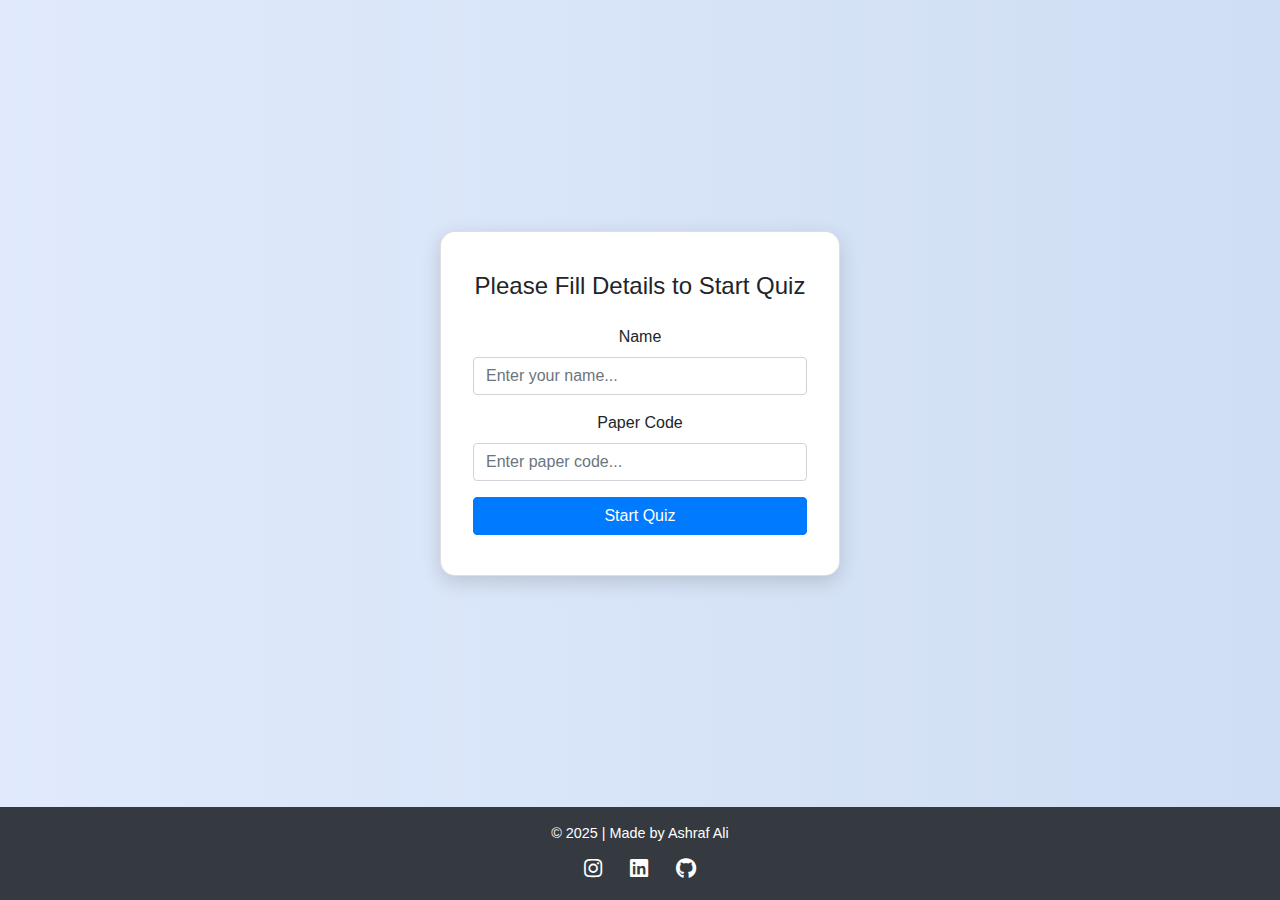
<file: index.html>
<!DOCTYPE html>
<html lang="en">
<head>
  <meta charset="UTF-8" />
  <meta name="viewport" content="width=device-width, initial-scale=1" />
  <title>HTML Quiz | Login</title>
  <link rel="icon" href="https://icons.veryicon.com/png/o/miscellaneous/icon-icon-of-ai-intelligent-dispensing/login-user-name-1.png" />
  
  <!-- Bootstrap -->
  <link rel="stylesheet" href="https://stackpath.bootstrapcdn.com/bootstrap/4.5.2/css/bootstrap.min.css" />
  
  <!-- Font Awesome -->
  <link rel="stylesheet" href="https://cdnjs.cloudflare.com/ajax/libs/font-awesome/5.15.4/css/all.min.css" />

  <style>
    body {
      margin: 0;
      padding: 0;
      background: linear-gradient(to right, #e0eafc, #cfdef3);
      font-family: 'Segoe UI', Tahoma, Geneva, Verdana, sans-serif;
      min-height: 100vh;
      display: flex;
      flex-direction: column;
    }

    .container-wrapper {
      flex: 1;
      display: flex;
      justify-content: center;
      align-items: center;
      padding: 1rem;
    }

    .card {
      background-color: #ffffff;
      padding: 2.5rem 2rem;
      border-radius: 15px;
      box-shadow: 0 6px 20px rgba(0, 0, 0, 0.15);
      width: 100%;
      max-width: 400px;
      animation: fadeIn 0.8s ease-in-out;
    }

    .form-group p {
      margin-top: 0.25rem;
      font-size: 0.875rem;
    }

    button {
      border-radius: 25px;
      font-weight: 500;
      transition: background-color 0.3s ease;
    }

    button:hover {
      background-color: #0056b3;
    }

    footer {
      text-align: center;
      padding: 1rem 0;
      background-color: #343a40;
      color: #ffffff;
      font-size: 0.9rem;
    }

    footer a {
      margin: 0 12px;
      color: #ffffff;
      font-size: 1.3rem;
      transition: color 0.3s ease;
    }

    footer a:hover {
      color: #00aced;
    }

    @keyframes fadeIn {
      from {
        opacity: 0;
        transform: translateY(20px);
      }
      to {
        opacity: 1;
        transform: translateY(0);
      }
    }
  </style>
</head>
<body>

  <div class="container-wrapper">
    <div class="card text-center">
      <h4 class="mb-4">Please Fill Details to Start Quiz</h4>
      <form>
        <div class="form-group text-center">
          <label for="username">Name</label>
          <input type="text" class="form-control" id="username" placeholder="Enter your name..." aria-describedby="namemsg" />
          <p id="namemsg" class="text-danger" role="alert"></p>
        </div>

        <div class="form-group text-center">
          <label for="papercode">Paper Code</label>
          <input type="text" class="form-control" id="papercode" placeholder="Enter paper code..." aria-describedby="papermsg" />
          <p id="papermsg" class="text-danger" role="alert"></p>
        </div>

        <button type="button" class="btn btn-primary btn-block">Start Quiz</button>
      </form>
    </div>
  </div>

  <footer>
    <p class="mb-2">&copy; 2025 | Made by Ashraf Ali</p>
    <div>
      <a href="https://www.instagram.com/ashraf_ali_4444" target="_blank" aria-label="Instagram"><i class="fab fa-instagram"></i></a>
      <a href="https://www.linkedin.com/in/ashraf-ali-2911b0286/" target="_blank" aria-label="LinkedIn"><i class="fab fa-linkedin"></i></a>
      <a href="https://github.com/Ashraf-Ali-WebDev" target="_blank" aria-label="GitHub"><i class="fab fa-github"></i></a>
    </div>
  </footer>

  <script>
    const nameInput = document.querySelector("#username");
    const papercodeInput = document.querySelector("#papercode");
    const papermsg = document.querySelector("#papermsg");
    const namemsg = document.querySelector("#namemsg");
    const btn = document.querySelector("button");

    btn.addEventListener("click", () => {
      const isNameValid = nameValid();
      const realPaperCode = "SzK_04Ua";
      const userCode = papercodeInput.value.trim();

      if (!isNameValid) return;

      if (userCode === realPaperCode) {
        papercodeInput.classList.remove("is-invalid");
        papercodeInput.classList.add("is-valid");
        papermsg.innerHTML = "";
        window.location.href = "htmlquiz.html";
      } else {
        papercodeInput.classList.add("is-invalid");
        papercodeInput.classList.remove("is-valid");
        papermsg.innerHTML = "Please enter a valid Paper Code.";
      }
    });

    function nameValid() {
      const name = nameInput.value.trim();
      const nameRegex = /^[a-zA-Z\s]+$/;

      if (name === "") {
        nameInput.classList.add("is-invalid");
        nameInput.classList.remove("is-valid");
        namemsg.innerHTML = "Name can't be empty.";
        namemsg.classList.remove("text-success");
        namemsg.classList.add("text-danger");
        return false;
      } else if (!nameRegex.test(name)) {
        nameInput.classList.add("is-invalid");
        nameInput.classList.remove("is-valid");
        namemsg.innerHTML = "Name should contain only letters and spaces.";
        namemsg.classList.remove("text-success");
        namemsg.classList.add("text-danger");
        return false;
      } else {
        nameInput.classList.remove("is-invalid");
        nameInput.classList.add("is-valid");
        namemsg.innerHTML = "Looks good!";
        namemsg.classList.remove("text-danger");
        namemsg.classList.add("text-success");
        return true;
      }
    }
  </script>

</body>
</html>
</file>
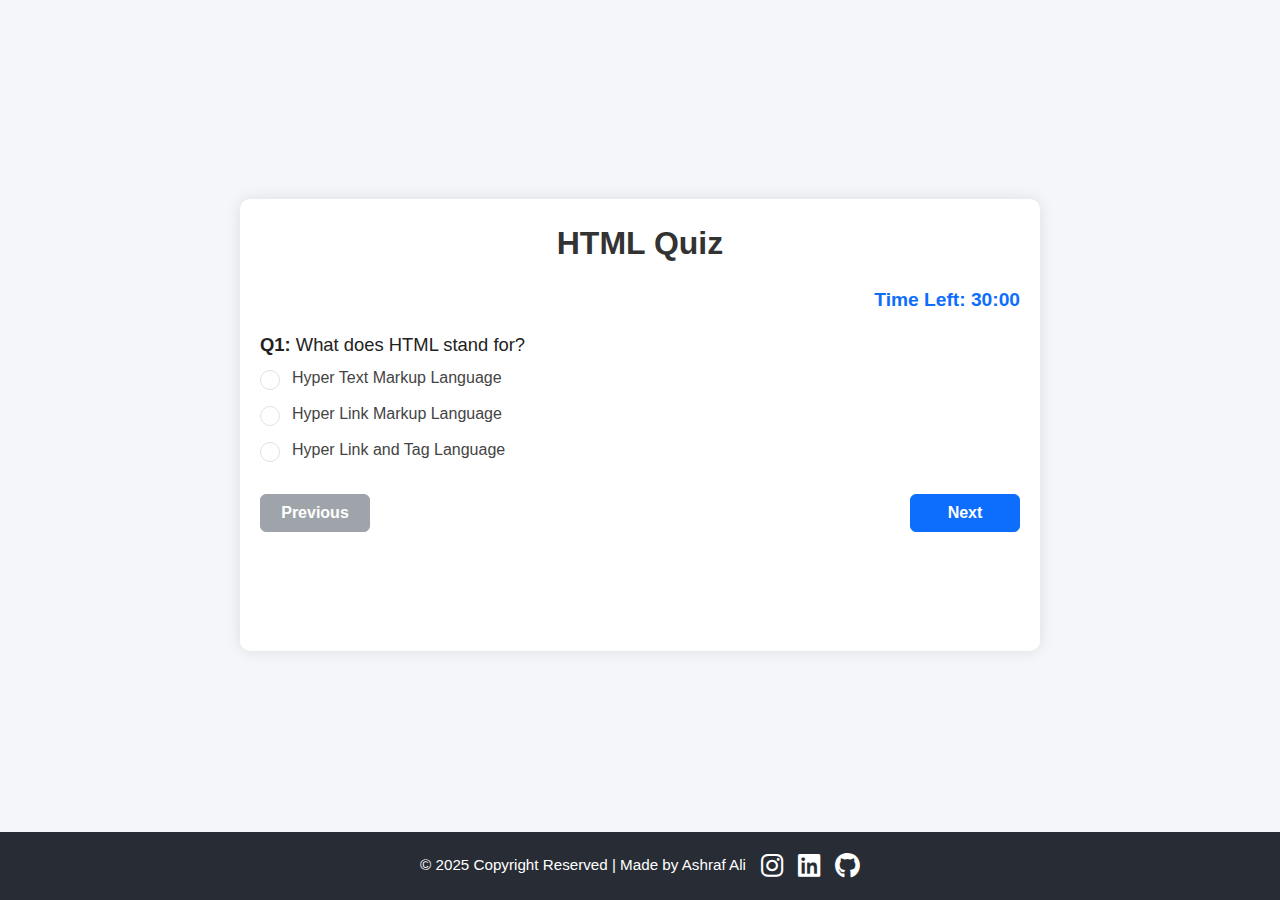
<file: htmlquiz.html>
<!DOCTYPE html>
<html lang="en">
<head>
  <meta charset="UTF-8" />
  <meta name="viewport" content="width=device-width, initial-scale=1" />
  <title>HTML Quiz</title>
  <link rel="icon" href="https://static.vecteezy.com/system/resources/previews/018/766/186/non_2x/quiz-guess-social-media-icon-in-flat-style-faq-illustration-on-isolated-background-help-button-sign-business-concept-vector.jpg">
  <link href="https://cdn.jsdelivr.net/npm/bootstrap@5.3.0/dist/css/bootstrap.min.css" rel="stylesheet" />
  <link rel="stylesheet" href="https://cdnjs.cloudflare.com/ajax/libs/font-awesome/6.0.0-beta3/css/all.min.css" />
  <link rel="stylesheet" href="style.css" />
</head>
<body>
 
  <div class="container quiz-container">

    
    <h2 class="text-center mb-4">HTML Quiz</h2>
    <div id="timer" class="mb-3 text-end fw-bold text-primary">Time Left: 30:00</div>
    <form id="quizForm">
      <div id="questionContainer"></div>
    </form>
    <div class="d-flex justify-content-between mt-3">
      <button type="button" class="btn btn-secondary" id="prevBtn" onclick="prevQuestion()" disabled>Previous</button>
      <div>
        <button type="button" class="btn btn-primary" id="nextBtn" onclick="nextQuestion()">Next</button>
        <button type="button" class="btn btn-success" id="submitBtn" onclick="submitQuiz()" style="display:none">Submit Quiz</button>
      </div>
    </div>
    <div id="result" class="result mt-4 text-center"></div>
  </div>

  <footer>
    <p>&copy; 2025 Copyright Reserved | Made by Ashraf Ali</p>
    <div>
      <a href="https://www.instagram.com/ashraf_ali_4444" target="_blank" class="instagram">
        <i class="fab fa-instagram"></i>
      </a>
      <a href="https://www.linkedin.com/in/ashraf-ali-2911b0286/" target="_blank" class="linkedin">
        <i class="fab fa-linkedin"></i>
      </a>
      <a href="https://github.com/Ashraf-Ali-WebDev" target="_blank" class="github">
        <i class="fab fa-github"></i>
      </a>
    </div>
  </footer>

  <script src="script.js"></script>
</body>
</html>
</file>
<file: style.css>
* {
  box-sizing: border-box;
}

body {
  background: #f4f6f9;
  font-family: 'Segoe UI', Tahoma, Geneva, Verdana, sans-serif;
  margin: 0;
  padding: 0;
  min-height: 100vh;
  display: flex;
  justify-content: center;
  align-items: center;
}

.quiz-container {
  max-width: 800px;
  width: 90%;
  padding: 25px 20px;
  background-color: #fff;
  border-radius: 10px;
  box-shadow: 0 0 15px rgba(0,0,0,0.1);

  max-height: 600px;
  overflow-y: auto;
  display: flex;
  flex-direction: column;
  margin-bottom: 50px;
}

h2 {
  font-weight: 700;
  color: #333;
  text-align: center;
  margin-bottom: 20px;
}

#timer {
  font-weight: 700;
  color: #007bff;
  font-size: 1.2rem;
  text-align: right;
  margin-bottom: 15px;
}

.question-text {
  font-size: 1.15rem;
  margin-bottom: 15px;
  color: #222;
}

.question-text code {
  background-color: #eee;
  padding: 2px 6px;
  border-radius: 4px;
  font-family: monospace;
  font-weight: 600;
}

.form-check {
  margin-bottom: 12px;
}

.form-check-input {
  cursor: pointer;
  width: 20px;
  height: 20px;
  margin-right: 12px;
  vertical-align: middle;
}

.form-check-label {
  cursor: pointer;
  font-size: 1rem;
  user-select: none;
  color: #444;
}

.d-flex.justify-content-between.mt-3 {
  margin-top: auto; /* push buttons to bottom */
  gap: 10px;
  flex-wrap: wrap;
  justify-content: space-between;
}

button.btn {
  min-width: 110px;
  font-weight: 600;
  border-radius: 6px;
  transition: background-color 0.3s ease;
}

button.btn-primary:hover {
  background-color: #0056b3;
}

button.btn-secondary:hover {
  background-color: #5a6268;
}

button.btn-success:hover {
  background-color: #218838;
}

button:disabled {
  opacity: 0.6;
  cursor: not-allowed;
}

.result {
  font-size: 1.25rem;
  font-weight: 700;
  margin-top: 25px;
  min-height: 70px;
  text-align: center;
}

.green {
  color: #28a745;
}

.red {
  color: #dc3545;
}

.orange {
  color: #fd7e14;
}

/* Footer styling */
footer {
  text-align: center;
  background-color: #282c34;
  color: white;
  padding: 15px 10px;
  position: fixed;
  bottom: 0;
  width: 100%;
  font-size: 0.95rem;
  display: flex;
  justify-content: center;
  align-items: center;
  gap: 15px;
  flex-wrap: wrap;
  z-index: 1000;
}

footer p {
  margin: 0;
}

footer div {
  display: flex;
  gap: 15px;
}

footer a {
  color: white;
  font-size: 1.6rem;
  text-decoration: none;
  transition: color 0.3s ease;
}

footer a:hover {
  text-decoration: none;
}

/* Social icons hover colors */
footer a.instagram:hover {
  color: #E1306C;
}

footer a.linkedin:hover {
  color: #0077b5;
}

footer a.github:hover {
  color: #f3e34d;
}

/* Responsive styles */
@media (max-width: 768px) {
  .quiz-container {
    max-height: none;
  }

  button.btn {
    min-width: 90px;
    font-size: 0.9rem;
  }
}

@media (max-width: 480px) {
  .quiz-container {
    padding: 20px 15px;
  }

  .d-flex.justify-content-between.mt-3 {
    flex-direction: column;
    gap: 15px;
  }

  button.btn {
    width: 100%;
  }

  footer {
    flex-direction: column;
    gap: 10px;
    margin-top: 40px;
  }

  footer div {
    gap: 10px;
  }
}
</file>
